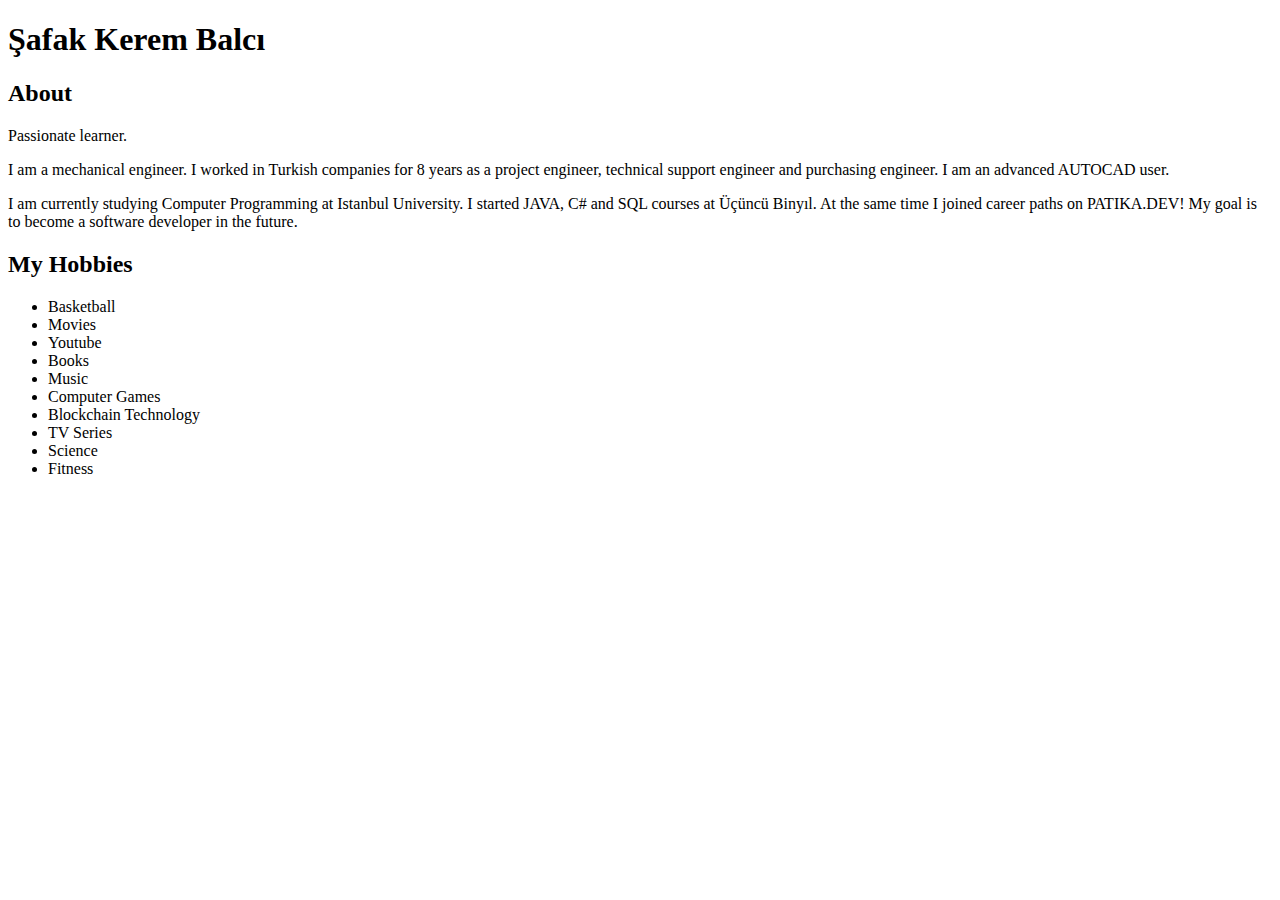
<file: HTML 101/index.html>
<!DOCTYPE html>
<html lang="en">
  <head>
    <meta charset="UTF-8" />
    <meta http-equiv="X-UA-Compatible" content="IE=edge" />
    <meta name="viewport" content="width=device-width, initial-scale=1.0" />
    <title>Document</title>

  </head>
  <body>
    <!-- Baslik Ornegi -->
    <h1>Şafak Kerem Balcı</h1>

    <!-- Ikinci Baslik -->
    <h2>About</h2>

    <!-- Paragraf Ornegi -->
    <p>Passionate learner.</p>
    <!-- Ikinci Paragraf -->
    <p>
      I am a mechanical engineer. I worked in Turkish companies for 8 years as a
      project engineer, technical support engineer and purchasing engineer. I am
      an advanced AUTOCAD user.
    </p>
    <!-- Ucuncu Paragraf -->
    <p>
      I am currently studying Computer Programming at Istanbul University. I
      started JAVA, C# and SQL courses at Üçüncü Binyıl. At the same time I
      joined career paths on PATIKA.DEV! My goal is to become a software
      developer in the future.
    </p>
    <h2>My Hobbies</h2>

    <!-- Liste Ornegi -->
    <ul>
        <li>Basketball</li>
        <li>Movies</li>
        <li>Youtube</li>
        <li>Books</li>
        <li>Music</li>
        <li>Computer Games</li>
        <li>Blockchain Technology</li>
        <li>TV Series</li>
        <li>Science</li>
        <li>Fitness</li>
    </ul>
  </body>
</html>
</file>
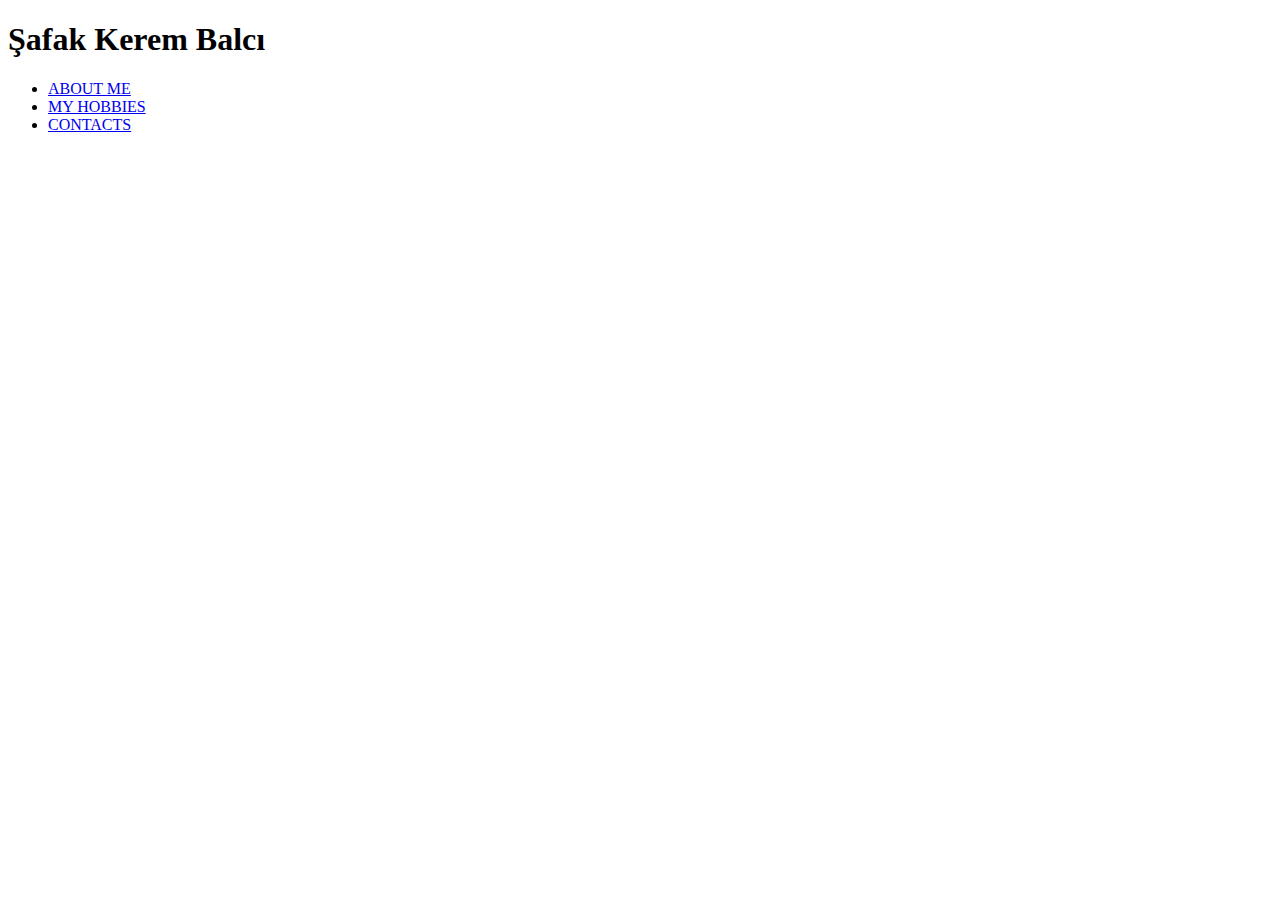
<file: HTML 101/Html Project/index.html>
<!DOCTYPE html>
<html lang="en">
  <head>
    <meta charset="UTF-8" />
    <meta http-equiv="X-UA-Compatible" content="IE=edge" />
    <meta name="viewport" content="width=device-width, initial-scale=1.0" />
    <title>Document</title>

  </head>
  <body>
    <!-- Baslik Ornegi -->
    <h1>Şafak Kerem Balcı</h1>

    <ul>
      <li>
        <a href="about.html">
          ABOUT ME
        </a>
      </li>
      <li>
        <a href="myHobbies.html">
          MY HOBBIES
        </a> 
      </li>
      <li>
        <a href="contacts.html">
          CONTACTS
        </a>
      </li>
    </ul>

  </body>
</html>
</file>
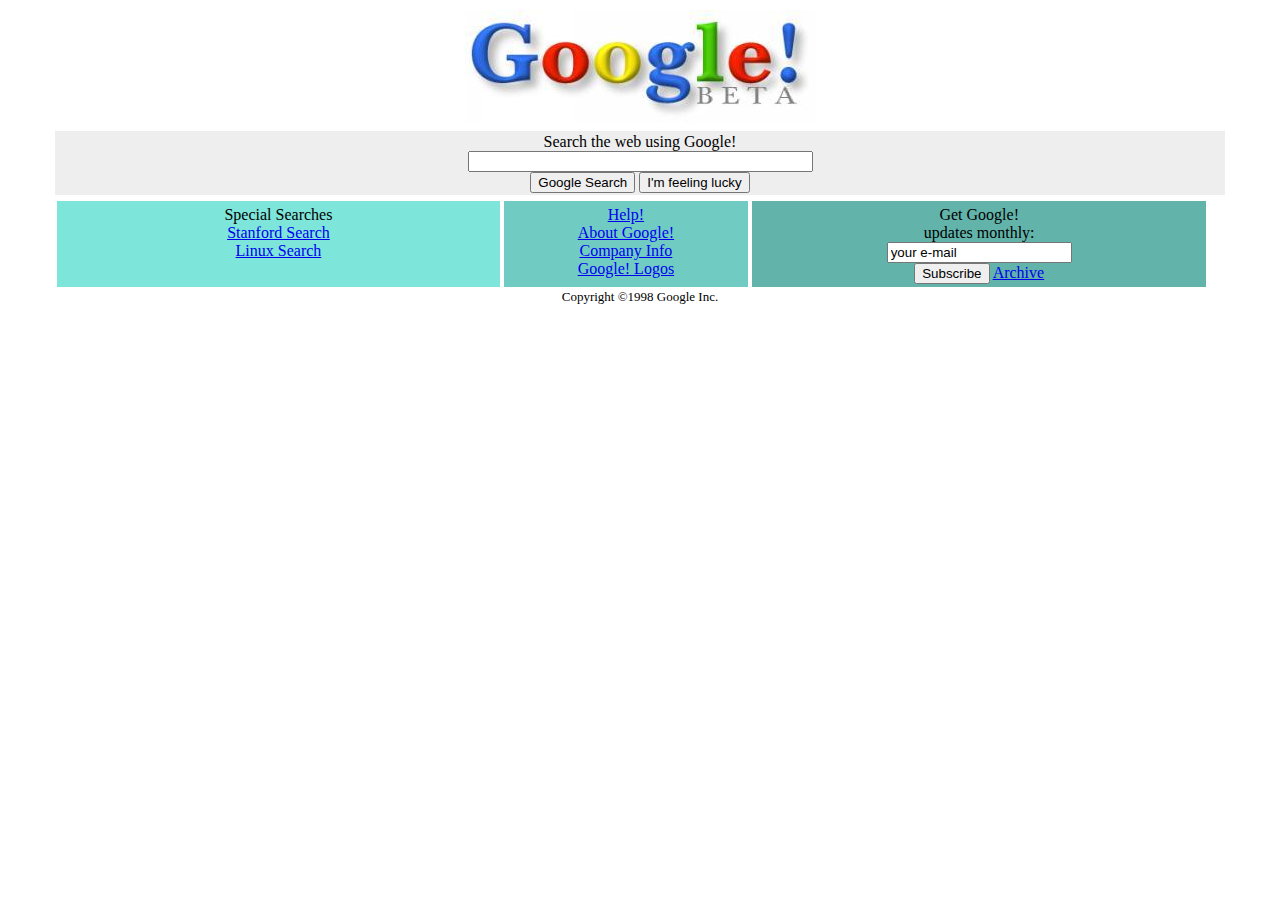
<file: CSS 101/Google! 1998/HomePage.html>
<!DOCTYPE html>
<html lang="en">
<head>
    <meta charset="UTF-8">
    <meta http-equiv="X-UA-Compatible" content="IE=edge">
    <meta name="viewport" content="width=device-width, initial-scale=1.0">
    <title>Google!</title>
    <link rel="stylesheet" href="css/style.css">
</head>
<body class="padding">

    <!-- LOGO SECTION START -->
    <nav class="logo">
        <img src="images/google.jpg" alt="Google!">
    </nav>
    <!-- LOGO SECTION END -->

    <!-- SEARCH SECTION START -->
    <section class="search">
         Search the web using Google! 
        <br>
        <input type="text" size="40px">
        <br>
        <input type="submit" value="Google Search">
        <input type="submit" value="I'm feeling lucky">
    </section>
    <!-- SEARCH SECTION END -->

    <!-- ARTICLE SECTION START -->
    <article class="article">
        <div class="box1">
            Special Searches
            <br>
            <a href="https://web.archive.org/web/19981202230410/http://www.google.com/stanford">Stanford Search</a>
            <br>
            <a href="https://web.archive.org/web/19981202230410/http://www.google.com/linux">Linux Search</a> 
        </div>
        <div class="box2">
            <a href="https://web.archive.org/web/19990221212930if_/http://www.google.com/help.html">Help!</a>
            <br>
            <a href="https://web.archive.org/web/19990427105230if_/http://www.google.com/about.html">About Google!</a>
            <br>
            <a href="https://web.archive.org/web/19990221202430if_/http://www.google.com/company.html">Company Info</a>
            <br>
            <a href="https://web.archive.org/web/19990224043535if_/http://www.google.com/stickers.html">Google! Logos</a>
        </div>
        <div class="box3">
            Get Google! <br> updates monthly:
            <br>
            <input type="text" value="your e-mail">
            <br>
            <input type="submit" value="Subscribe">
            <a href="https://web.archive.org/web/19991009030623/http://www.egroups.com/group/google-friends/">Archive</a>
        </div>
    </article>
    <!-- ARTICLE SECTION END -->

    <!-- FOOTER SECTION START -->
    <footer class="licence">
        Copyright ©1998 Google Inc.
    </footer>
    <!-- FOOTER SECTION END -->
</body>
</html>
</file>
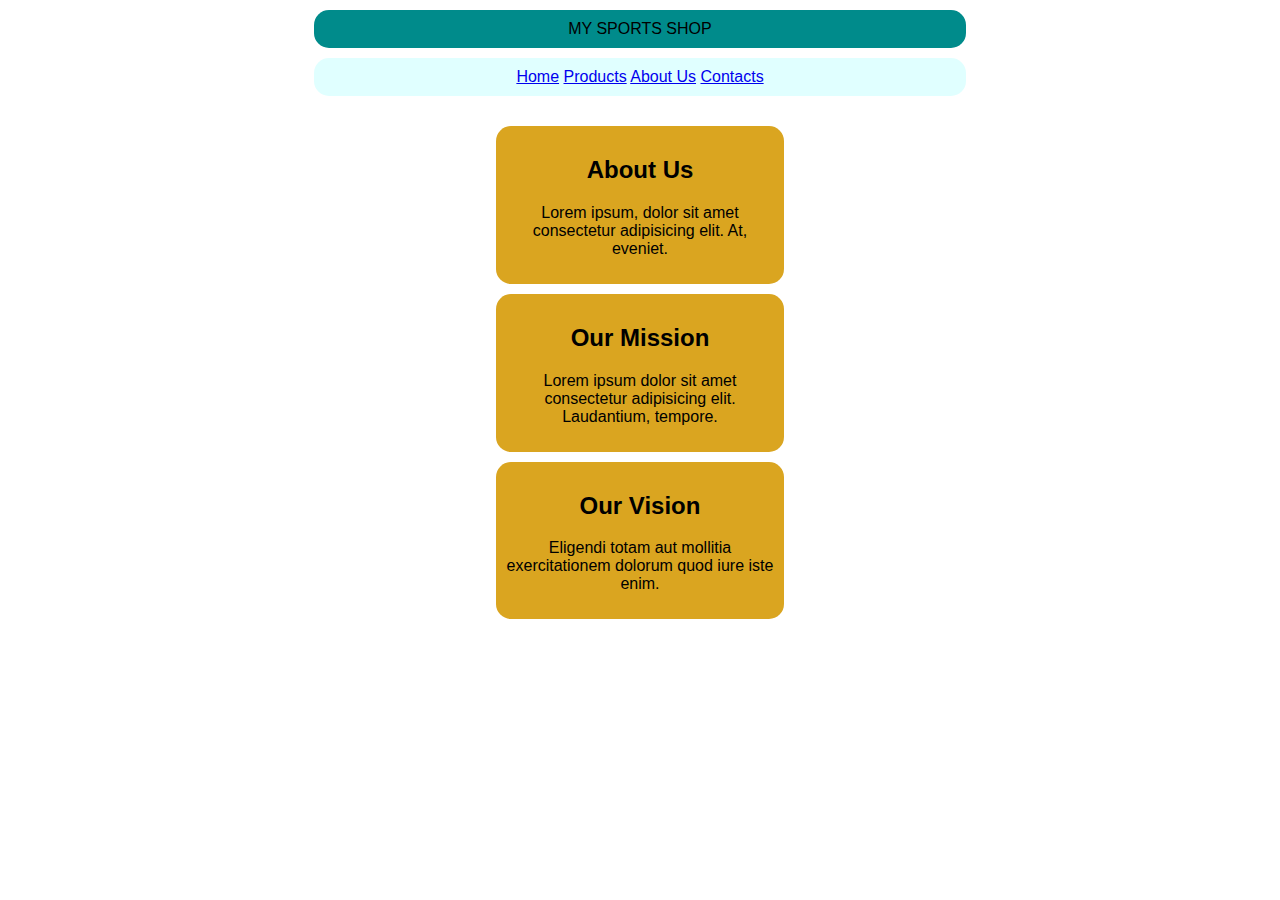
<file: CSS 101/Sports Shop/about-us.html>
<!DOCTYPE html>
<html lang="tr">
<head>
  <meta charset="UTF-8">
  <meta http-equiv="X-UA-Compatible" content="IE=edge">
  <meta name="viewport" content="width=device-width, initial-scale=1.0">
  <title>Kerem Sports</title>
  <link rel="stylesheet" href="css/style.css">
</head>
<body>

  <!-- HEADER Part - Start -->
  <header>
    MY SPORTS SHOP
  </header>
  <!-- HEADER Part - End -->

  <!-- NAV Part - Start -->
  <nav>
    <a href="home-page.html">Home</a>
    <a href="products.html">Products</a>
    <a href="about-us.html">About Us</a>
    <a href="contacts.html">Contacts</a>
  </nav>
  <!-- NAV Part - End -->

  <!-- SECTION Part - Start -->
  <section>
   <!-- ARTICLE Part - Start -->
   <article>
    <h2>About Us</h2>
    <p>Lorem ipsum, dolor sit amet consectetur adipisicing elit. At, eveniet.</p>
   </article>
   <article>
    <h2>Our Mission</h2>
    <p>Lorem ipsum dolor sit amet consectetur adipisicing elit. Laudantium, tempore.</p>
   </article>
   <article>
    <h2>Our Vision</h2>
    <p>Eligendi totam aut mollitia exercitationem dolorum quod iure iste enim.</p>
   </article>
  <!-- ARTICLE Part - End -->
</section>
  <!-- SECTION Part - End -->

  <!-- ASIDE Part - Start -->
  <!-- ASIDE Part - End -->

  <!-- FOOTER Part - Start -->
  <!-- FOOTER Part - End -->
  
</body>
</html>
</file>
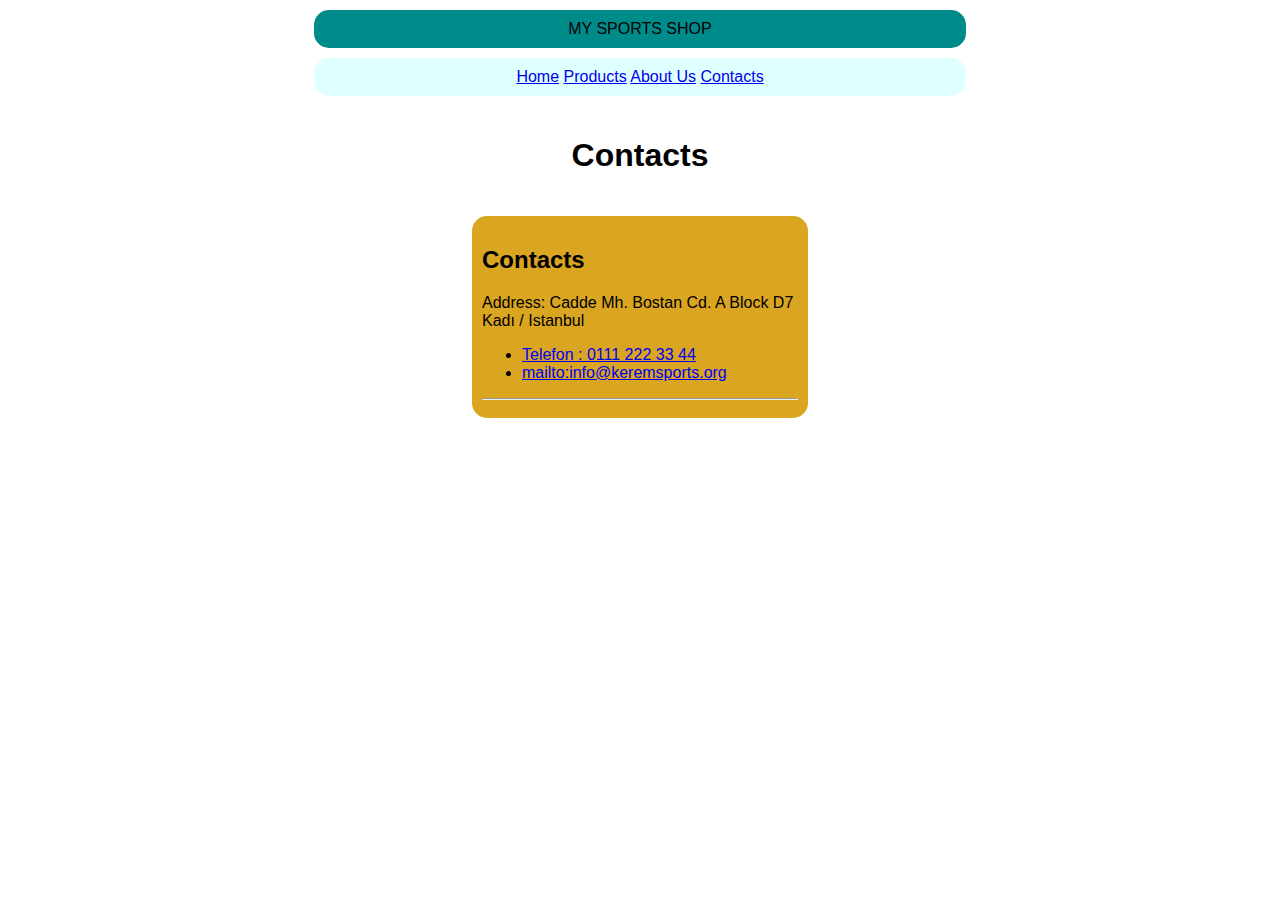
<file: CSS 101/Sports Shop/contacts.html>
<!DOCTYPE html>
<html lang="tr">
<head>
  <meta charset="UTF-8">
  <meta http-equiv="X-UA-Compatible" content="IE=edge">
  <meta name="viewport" content="width=device-width, initial-scale=1.0">
  <title>Kerem Sports</title>
  <link rel="stylesheet" href="css/style.css">
</head>
<body>

  <!-- HEADER Part - Start -->
  <header>
    MY SPORTS SHOP
  </header>
  <!-- HEADER Part - End -->

  <!-- NAV Part - Start -->
  <nav>
    <a href="home-page.html">Home</a>
    <a href="products.html">Products</a>
    <a href="about-us.html">About Us</a>
    <a href="contacts.html">Contacts</a>
  </nav>
  <!-- NAV Part - End -->

  <!-- SECTION Part - Start -->
  <section>
    <h1>Contacts</h1>
  </section>
  <!-- SECTION Part - End -->

  <!-- ARTICLE Part - Start -->
  <article>
    <h2>Contacts</h2>
    <p>Address: Cadde Mh. Bostan Cd. A Block D7 Kadı / Istanbul</p>
    <ul>
      <li>
        <a href="tel:01112223344">Telefon : 0111 222 33 44</a>
      </li>
      <li>
        <a href="mailto:info@keremsports.org">mailto:info@keremsports.org</a>
      </li>
    </ul>
    <hr />
  </article>
  <!-- ARTICLE Part - End -->

  <!-- ASIDE Part - Start -->
  <!-- ASIDE Part - End -->

  <!-- FOOTER Part - Start -->
  <!-- FOOTER Part - End -->
  
</body>
</html>
</file>
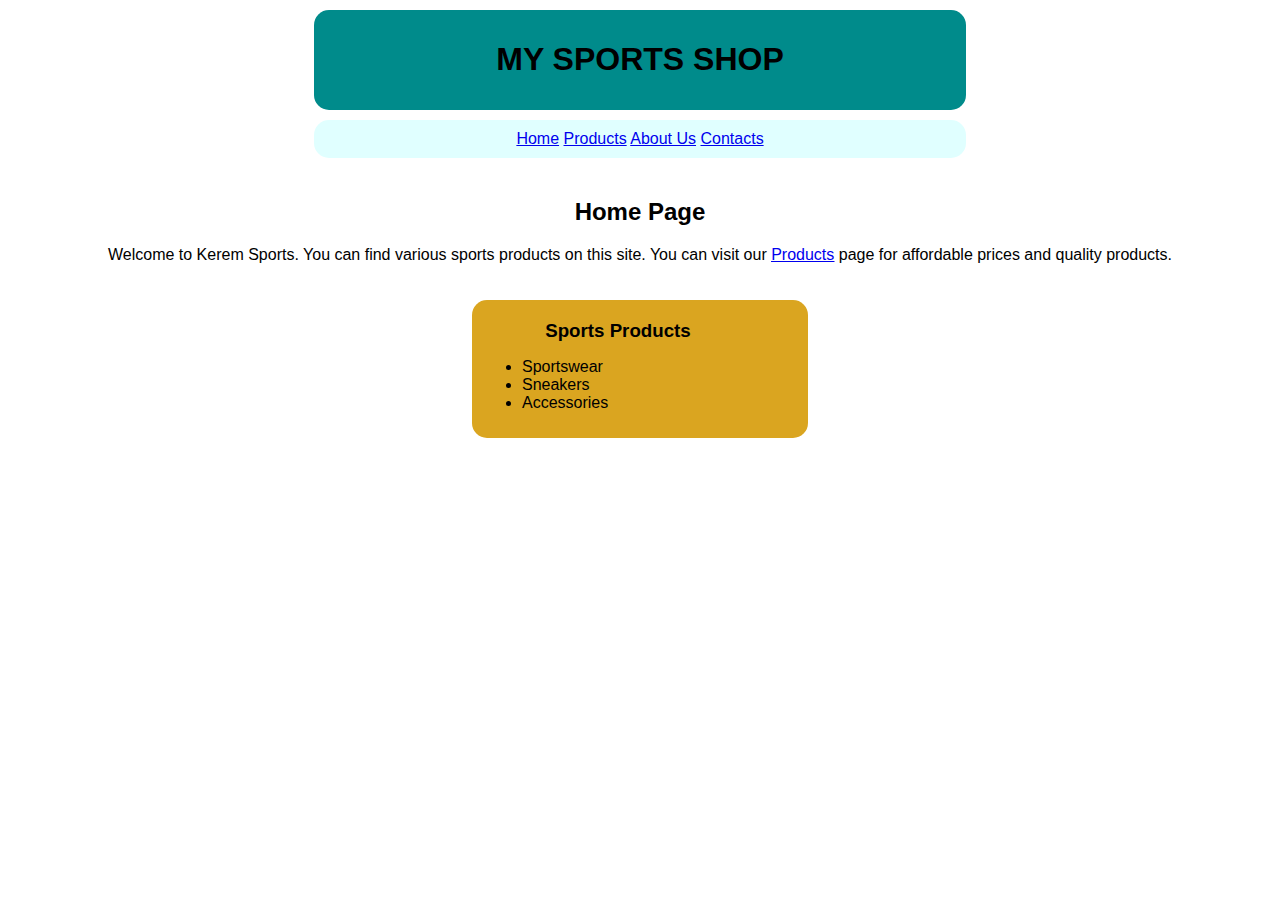
<file: CSS 101/Sports Shop/home-page.html>
<!DOCTYPE html>
<html lang="tr">
  <head>
    <meta charset="UTF-8" />
    <meta http-equiv="X-UA-Compatible" content="IE=edge" />
    <meta name="viewport" content="width=device-width, initial-scale=1.0" />
    <title>Kerem Sports</title>
    <link rel="stylesheet" href="css/style.css" />
  </head>
  <body>
    <!-- HEADER Part - Start -->
    <header>
      <h1>MY SPORTS SHOP</h1>
    </header>
    <!-- HEADER Part - End -->

    <!-- NAV Part - Start -->
    <nav>
      <a href="home-page.html">Home</a>
      <a href="products.html">Products</a>
      <a href="about-us.html">About Us</a>
      <a href="contacts.html">Contacts</a>
    </nav>
    <!-- NAV Part - End -->

    <!-- SECTION Part - Start -->
    <section>
      <h2>Home Page</h2>
      <p>
        Welcome to Kerem Sports. You can find various sports products on this
        site. You can visit our <a href="products.html"><u>Products</u></a> page for affordable prices and
        quality products.
      </p>
    </section>
    <!-- SECTION Part - End -->

    <!-- ARTICLE Part - Start -->
    <article>
      <h3 class="center">Sports Products</h3>
      <ul>
        <li>Sportswear</li>
        <li>Sneakers</li>
        <li>Accessories</li>
      </ul>
    </article>
    <!-- ARTICLE Part - End -->

    <!-- ASIDE Part - Start -->
    <!-- ASIDE Part - End -->

    <!-- FOOTER Part - Start -->
    <!-- FOOTER Part - End -->
  </body>
</html>
</file>
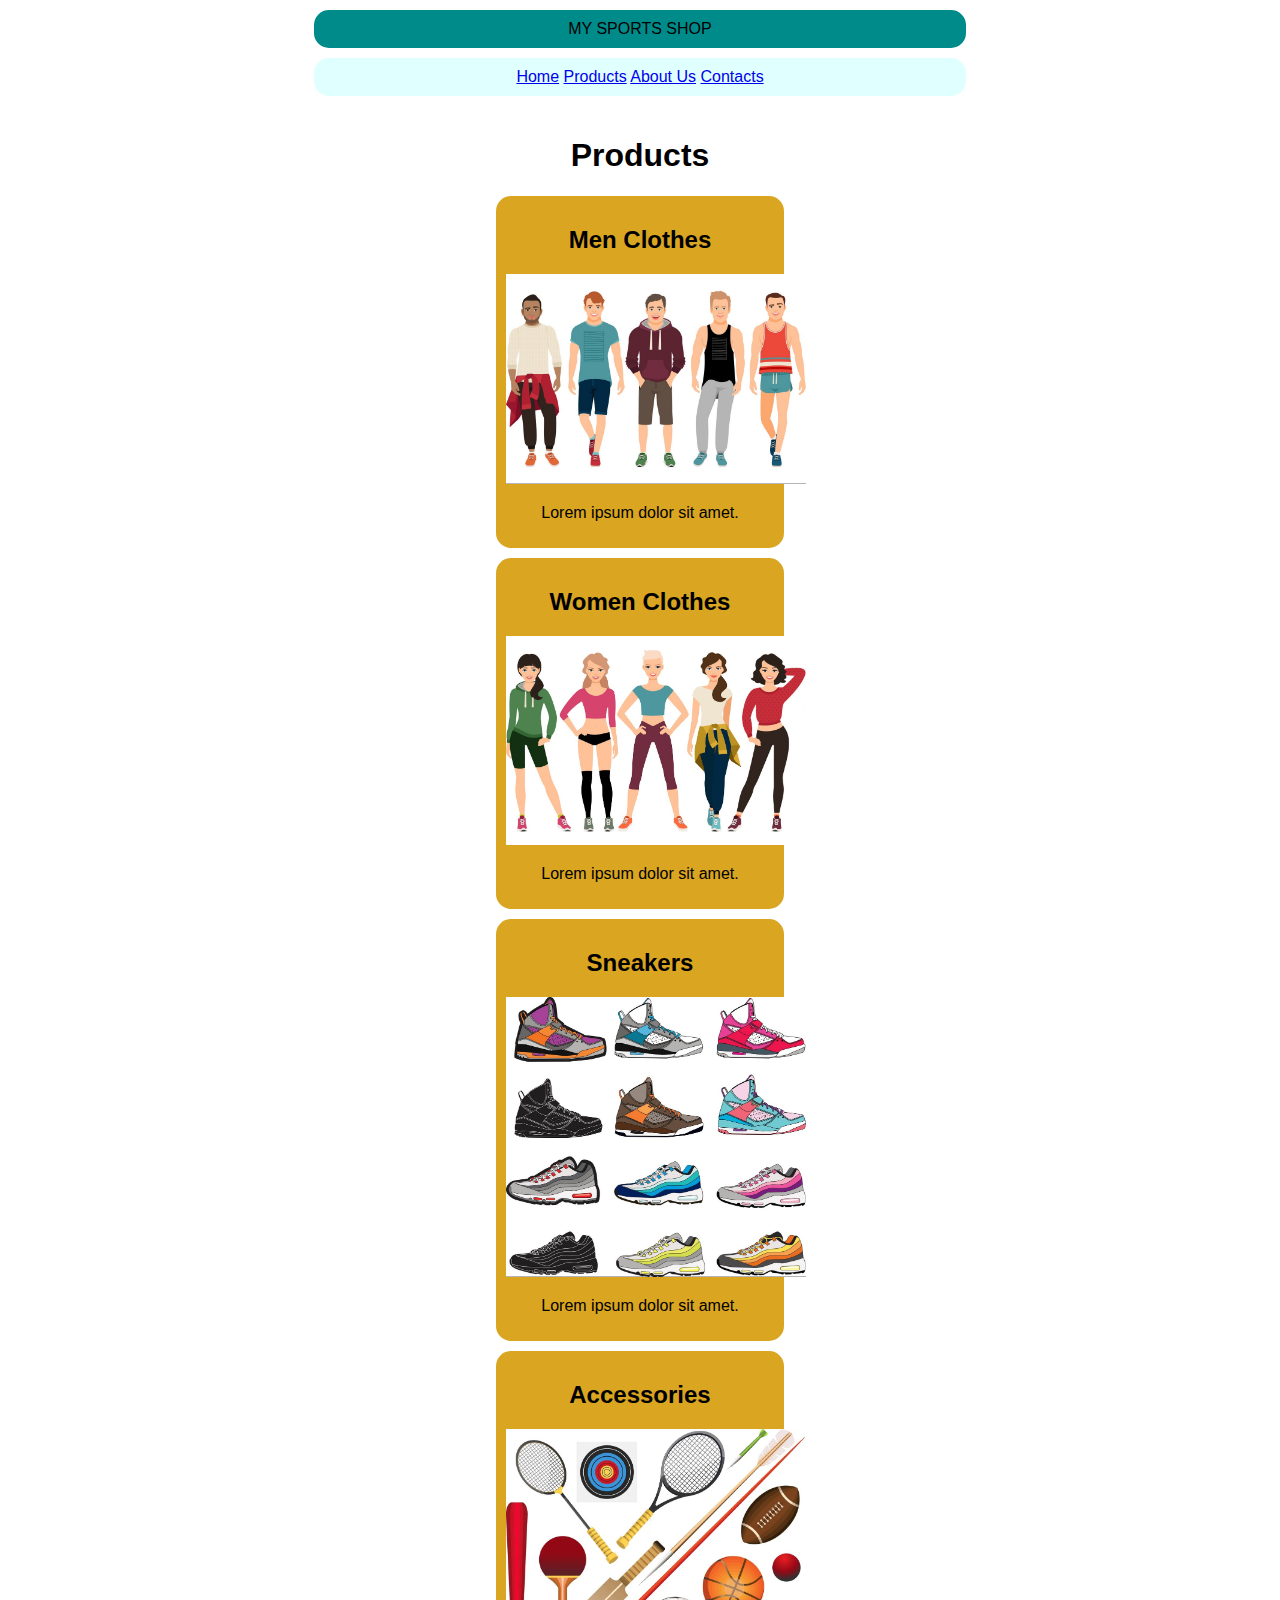
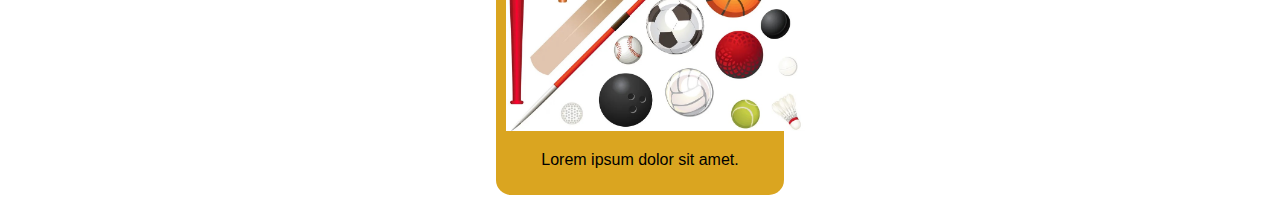
<file: CSS 101/Sports Shop/products.html>
<!DOCTYPE html>
<html lang="tr">
<head>
  <meta charset="UTF-8">
  <meta http-equiv="X-UA-Compatible" content="IE=edge">
  <meta name="viewport" content="width=device-width, initial-scale=1.0">
  <title>Kerem Sports</title>
  <link rel="stylesheet" href="css/style.css">
</head>
<body>

  <!-- HEADER Part - Start -->
  <header>
    MY SPORTS SHOP
  </header>
  <!-- HEADER Part - End -->

  <!-- NAV Part - Start -->
  <nav>
    <a href="home-page.html">Home</a>
    <a href="products.html">Products</a>
    <a href="about-us.html">About Us</a>
    <a href="contacts.html">Contacts</a>
  </nav>
  <!-- NAV Part - End -->

  <!-- SECTION Part - Start -->
  <section>
    <h1>Products</h1>

  <!-- ARTICLE Part - Start -->
  <article>
    <h2>Men Clothes</h2>
    <img src="images/men.jpg" alt="men" width="300">
    <p>Lorem ipsum dolor sit amet.</p>
  </article>
  <article>
    <h2>Women Clothes</h2>
    <img src="images/women.jpg" alt="women" width="300">
    <p>Lorem ipsum dolor sit amet.</p>
  </article>
  <article>
    <h2>Sneakers</h2>
    <img src="images/sneakers.jpg" alt="sneakers" width="300">
    <p>Lorem ipsum dolor sit amet.</p>
  </article>
  <article>
    <h2>Accessories</h2>
    <img src="images/accessories.jpg" alt="accessories" width="300">
    <p>Lorem ipsum dolor sit amet.</p>
  </article>
  <!-- ARTICLE Part - End -->

  </section>
  <!-- SECTION Part - End -->



  <!-- ASIDE Part - Start -->
  <!-- ASIDE Part - End -->

  <!-- FOOTER Part - Start -->
  <!-- FOOTER Part - End -->
  
</body>
</html>
</file>
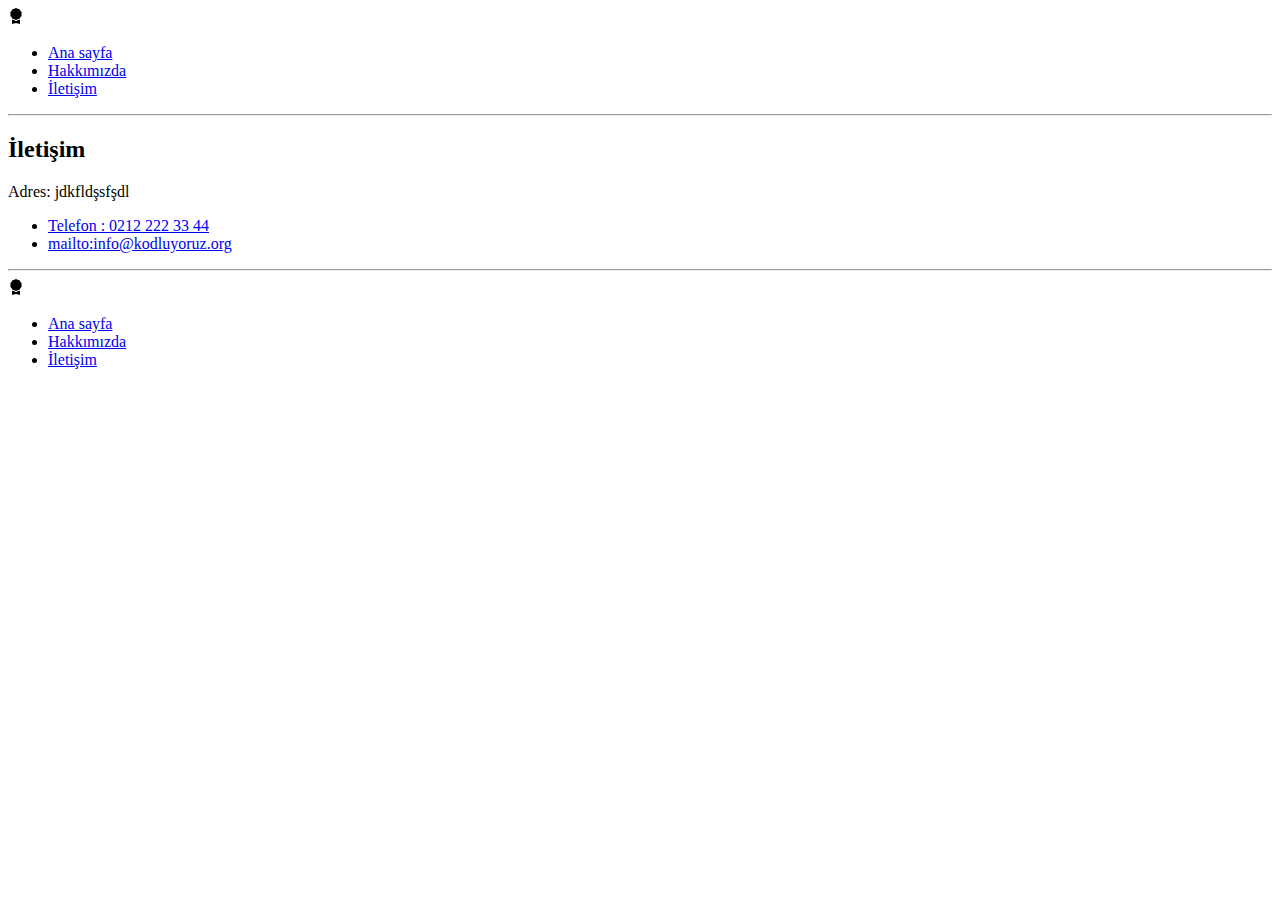
<file: HTML 101/End Of Chapter Work/contact.html>
<!DOCTYPE html>
<html lang="en">
  <head>
    <meta charset="UTF-8" />
    <meta name="viewport" content="width=device-width, initial-scale=1.0" />
    <title>Iletisim Sayfasi</title>
  </head>
  <body>
    <!-- navbar-start-->
    <nav>
      <svg
        xmlns="http://www.w3.org/2000/svg"
        width="16"
        height="16"
        fill="currentColor"
        class="bi bi-award-fill"
        viewBox="0 0 16 16"
      >
        <path
          d="M8 0l1.669.864 1.858.282.842 1.68 1.337 1.32L13.4 6l.306 1.854-1.337 1.32-.842 1.68-1.858.282L8 12l-1.669-.864-1.858-.282-.842-1.68-1.337-1.32L2.6 6l-.306-1.854 1.337-1.32.842-1.68L6.331.864 8 0z"
        />
        <path
          d="M4 11.794V16l4-1 4 1v-4.206l-2.018.306L8 13.126 6.018 12.1 4 11.794z"
        />
      </svg>
      <ul>
        <li>
          <a href="index.html">Ana sayfa</a>
        </li>
        <li>
          <a href="about-us.html">Hakkımızda</a>
        </li>
        <li>
          <a href="contact.html">İletişim</a>
        </li>
      </ul>
    </nav>
    <!-- navbar-end-->
    <hr />

    <!-- content-start-->
    <main>
      <article>
        <h2>İletişim</h2>
        <p>Adres: jdkfldşsfşdl</p>
        <ul>
          <li>
            <a href="tel:02122223344">Telefon : 0212 222 33 44</a>
          </li>
          <li>
            <a href="mailto:info@kodluyoruz.org">mailto:info@kodluyoruz.org</a>
          </li>
        </ul>
        <hr />
      </article>
    </main>
    <!-- content-end-->

    <!-- footer-start-->
    <nav>
      <svg
        xmlns="http://www.w3.org/2000/svg"
        width="16"
        height="16"
        fill="currentColor"
        class="bi bi-award-fill"
        viewBox="0 0 16 16"
      >
        <path
          d="M8 0l1.669.864 1.858.282.842 1.68 1.337 1.32L13.4 6l.306 1.854-1.337 1.32-.842 1.68-1.858.282L8 12l-1.669-.864-1.858-.282-.842-1.68-1.337-1.32L2.6 6l-.306-1.854 1.337-1.32.842-1.68L6.331.864 8 0z"
        />
        <path
          d="M4 11.794V16l4-1 4 1v-4.206l-2.018.306L8 13.126 6.018 12.1 4 11.794z"
        />
      </svg>
      <ul>
        <li>
          <a href="index.html">Ana sayfa</a>
        </li>
        <li>
          <a href="about-us.html">Hakkımızda</a>
        </li>
        <li>
          <a href="contact.html">İletişim</a>
        </li>
      </ul>
    </nav>
    <!-- footer-end-->
  </body>
</html>
</file>
<file: CSS 101/Google! 1998/css/style.css>
.padding {
    padding-left: 45px;
    padding-right: 45px;
}
.logo {
    background-color: white;
    padding: 2px;
    text-align: center;
    margin-bottom: 2px;
}

.search {
    background-color: #eeeeee;
    padding: 2px;
    margin: 2px;
    text-align: center;
}

.box1 {
    width: 37%;
    height: 20mm;
    background-color: #7ee5da;
    padding: 5px;
    margin: 2px;
    float: left;
}

.box2 {
    width: 20%;
    height: 20mm;
    background-color:#70ccc2;
    padding: 5px;
    margin: 2px;
    float: left;
}

.box3 {
    width: 38%;
    height: 20mm;
    background-color: #62b3aa;
    padding: 5px;
    margin: 2px;
    box-align: right;
    float: left;
}

.licence {
    background-color: white;
    text-align: center;
    font-size: small;
}

.article {
    background-color: white;
    margin-bottom: 2px;
    padding: 2px;
    text-align: center;
}
</file>
<file: CSS 101/Sports Shop/css/style.css>
body {
    background-color: white;
}

header {
    background-color: darkcyan;
    width:50%;
    height: fit-content;
    margin: auto;
    margin-top: 10px;
    padding: 10px;
    border-radius: 15px;
    text-align: center;
    font-family: Arial, Helvetica, sans-serif;
}

nav {
    background-color:lightcyan;
    width: 50%;
    height: fit-content;
    margin: auto;
    margin-top: 10px;
    padding: 10px;
    border-radius: 15px;
    text-align: center;
    font-family: Arial, Helvetica, sans-serif;
}

section {
    /* background-color:darkcyan; */
    margin: auto;
    margin-top: 10px;
    padding: 10px;
    width: 85%;
    text-align: center;
    border-radius: 15px;
    font-family: Arial, Helvetica, sans-serif;
}

article {
    background-color:goldenrod;
    margin: auto;
    width: 25%;
    margin-top: 10px;
    padding: 10px;
    border-radius: 15px;
    font-family: Arial, Helvetica, sans-serif;
}

footer {
    background-color:bisque;
    margin: auto;
    width: 50%;
    margin-top: 5px;
    padding: 5px;
    border-radius: 15px;
    text-align: center;
}

.center {
    margin: auto;
    width: 60%;
    margin-top: 10px;
}
</file>
